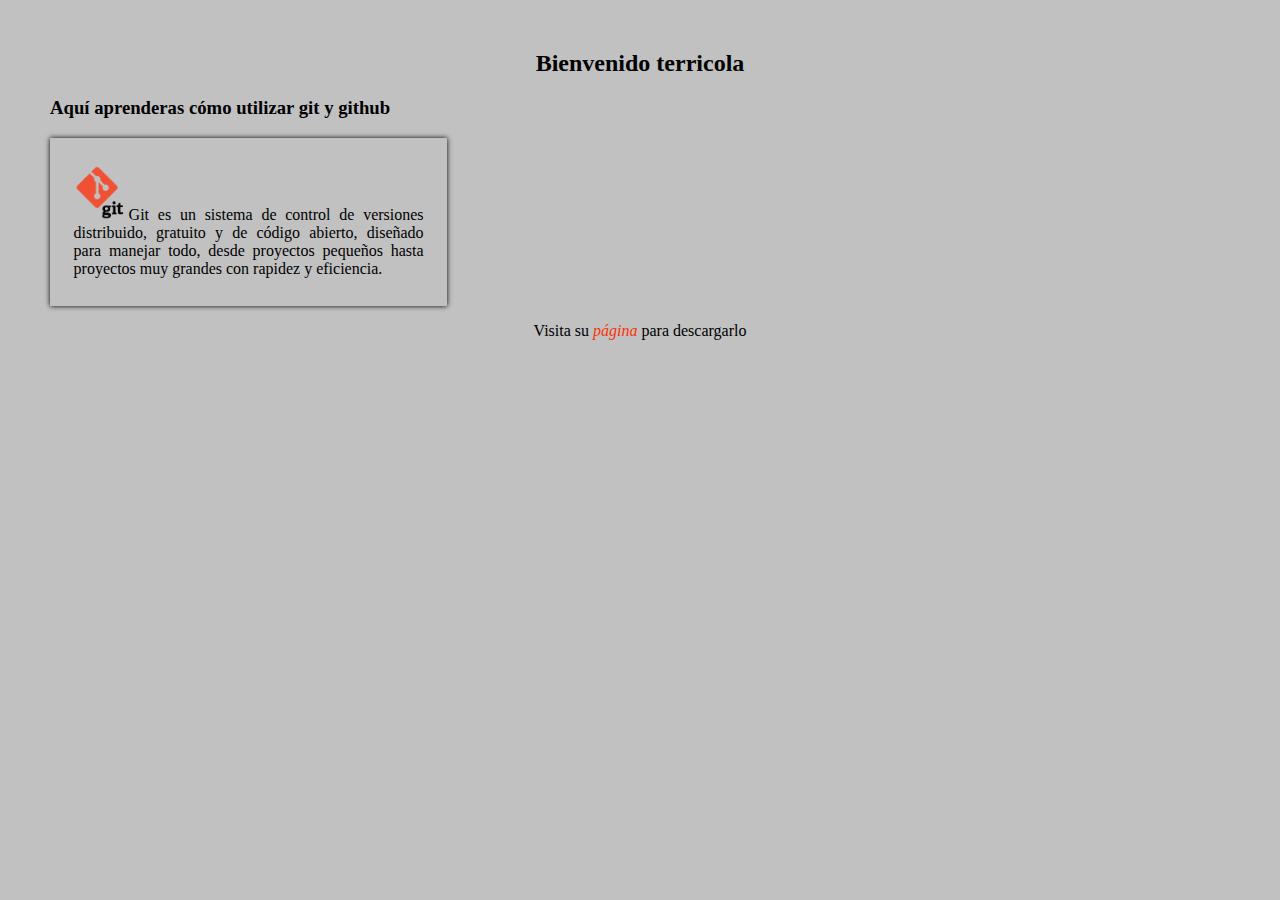
<file: Pag_01/index.html>
<!DOCTYPE html>
<html lang="es">
<head>
	<meta charset="utf-8">
	<title>Bienvenido</title>
	<link rel="stylesheet" type="text/css" href="css/style.css">
</head>
<body>
	<h2>Bienvenido terricola</h2>
<h3>Aquí aprenderas cómo utilizar git y github</h3>
<div>
<p><img src="img/git.png">Git es un sistema de control de versiones distribuido, gratuito y de código abierto, diseñado para manejar todo, desde proyectos pequeños hasta proyectos muy grandes con rapidez y eficiencia.</p>
</div>
<footer>
	<p> Visita su <em> página </em>para descargarlo</p>
</footer>
</body>
</html>
</file>
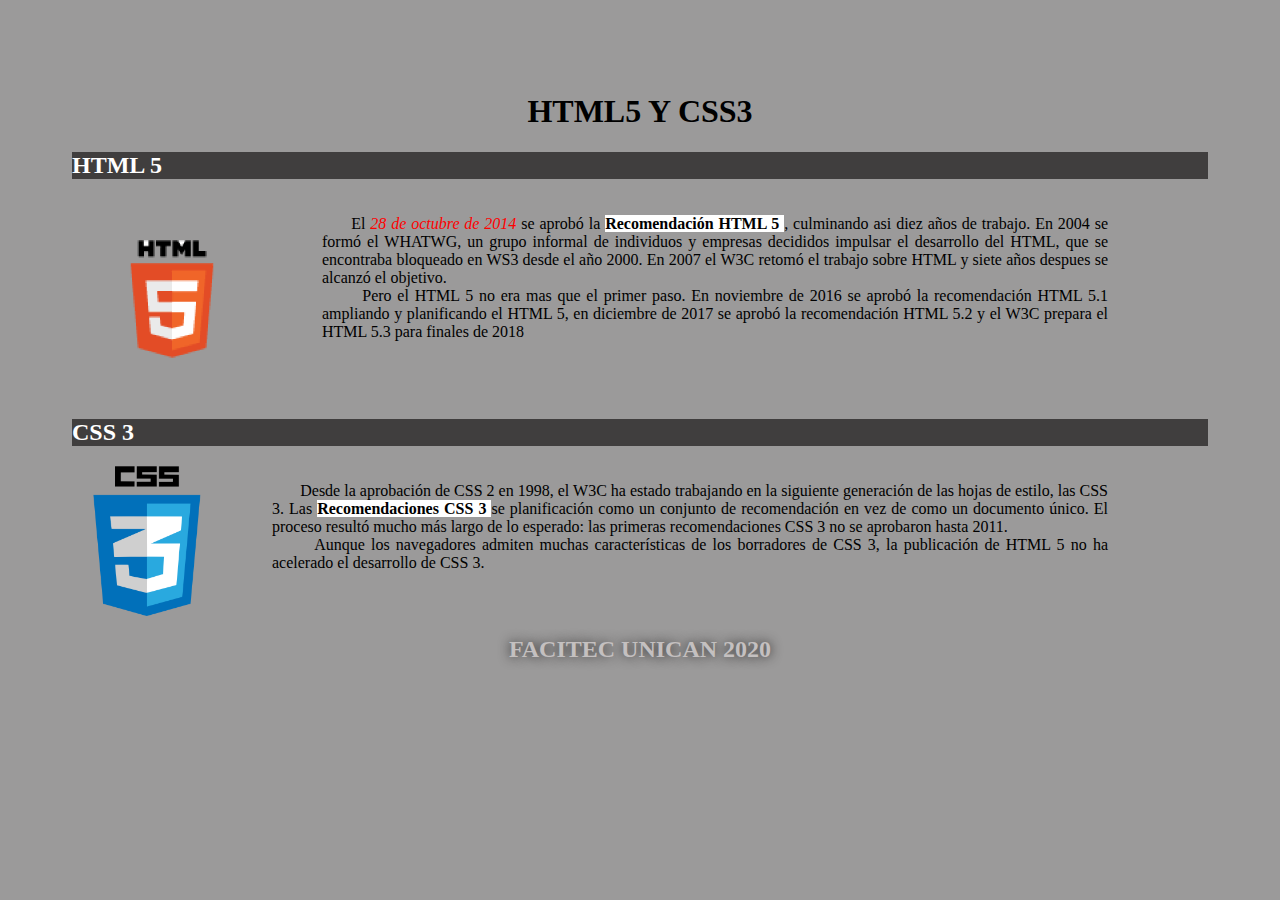
<file: Pag_02/index.html>
<!DOCTYPE html>
<html>
<head>
	<title>Html y Css</title>
	<link rel="stylesheet" type="text/css" href="css/style.css">
</head>
<body>
	<h1>HTML5 Y CSS3</h1>
	<div><h2>HTML 5 </h2></div>
	<section>
		<img id="img1" src="img/html.png">
		<p>
			&nbsp;&nbsp;&nbsp;&nbsp;&nbsp;&nbsp;El <em id="rojo">28 de octubre de 2014</em> se aprobó la <span id="blanco"><b>Recomendación HTML 5 </b></span>, culminando asi diez años de trabajo. En 2004 se formó el WHATWG, un grupo informal de individuos y empresas decididos  impulsar el desarrollo del HTML, que se encontraba bloqueado en WS3 desde el año 2000. En 2007 el W3C retomó el trabajo sobre HTML y siete años despues se alcanzó el objetivo. <br>

			&nbsp;&nbsp;&nbsp;&nbsp;&nbsp;&nbsp; Pero el HTML 5 no era mas que el primer paso. En noviembre de 2016 se aprobó la recomendación HTML 5.1 ampliando y planificando el HTML 5, en diciembre de 2017 se aprobó la recomendación HTML 5.2 y el W3C prepara el HTML 5.3 para finales de 2018

		</p>
	</section>
	<div>
		<h2>CSS 3</h2>
	</div>
	<section>
		<img id="img2" src="img/css.png">
		<p>
			&nbsp;&nbsp;&nbsp;&nbsp;&nbsp;&nbsp; Desde la aprobación de CSS 2 en 1998, el W3C ha estado trabajando en la siguiente generación de las hojas de estilo, las CSS 3. Las <span id="blanco"><b>Recomendaciones CSS 3 </b></span> se planificación como un conjunto de recomendación en vez de como un documento único. El proceso resultó mucho más largo de lo esperado: las primeras recomendaciones CSS 3 no se aprobaron hasta 2011. <br>
			&nbsp;&nbsp;&nbsp;&nbsp;&nbsp;&nbsp; Aunque los navegadores admiten muchas características de los borradores de CSS 3, la publicación de HTML 5 no ha acelerado el desarrollo de CSS 3.
		</p>
	</section>
	<footer>
		<h2 id="fac">FACITEC UNICAN 2020</h2>
	</footer>
</body>
</html>
</file>
<file: Pag_01/css/style.css>
body{
	background: #C1C1C1;
	margin: 50px;
}
h2{
	text-align: center;
}
div{
	width: 350px;
	padding: 1% 2%;
	box-shadow: 0px 0px 5px;
	text-align: justify;
}

img{
	height: 20px;
	width: 40px;

}
em{
	color: #FC3203;
}

footer{
	text-align: center;
}
img{
	width:55px;
	height:55px;
}
</file>
<file: Pag_02/css/style.css>
body{
	background: #9B9A9A;
	padding: 5% 5%;
}

h1{
	text-align: center;

}
div{
	background: #403e3e;
	margin-left: 10;
}

h2{
	color: #FFFFFF;
	text-align: left;
}
section{
	display: flex;
}

#img1{
	height: 200px;
	width: 230px;
}
#img2{
	height: 150px;
	width: 230px;
}
p{
	margin-left: 50px;
	margin-right: 100px;
	text-align: justify;
}
#rojo{
	color: red;

}
#blanco{
background: white;
}
#fac{
	text-align: center;
	text-shadow: 0px 0px 12px #1D1B1B;
	color: #C4C0C0;
}
</file>
